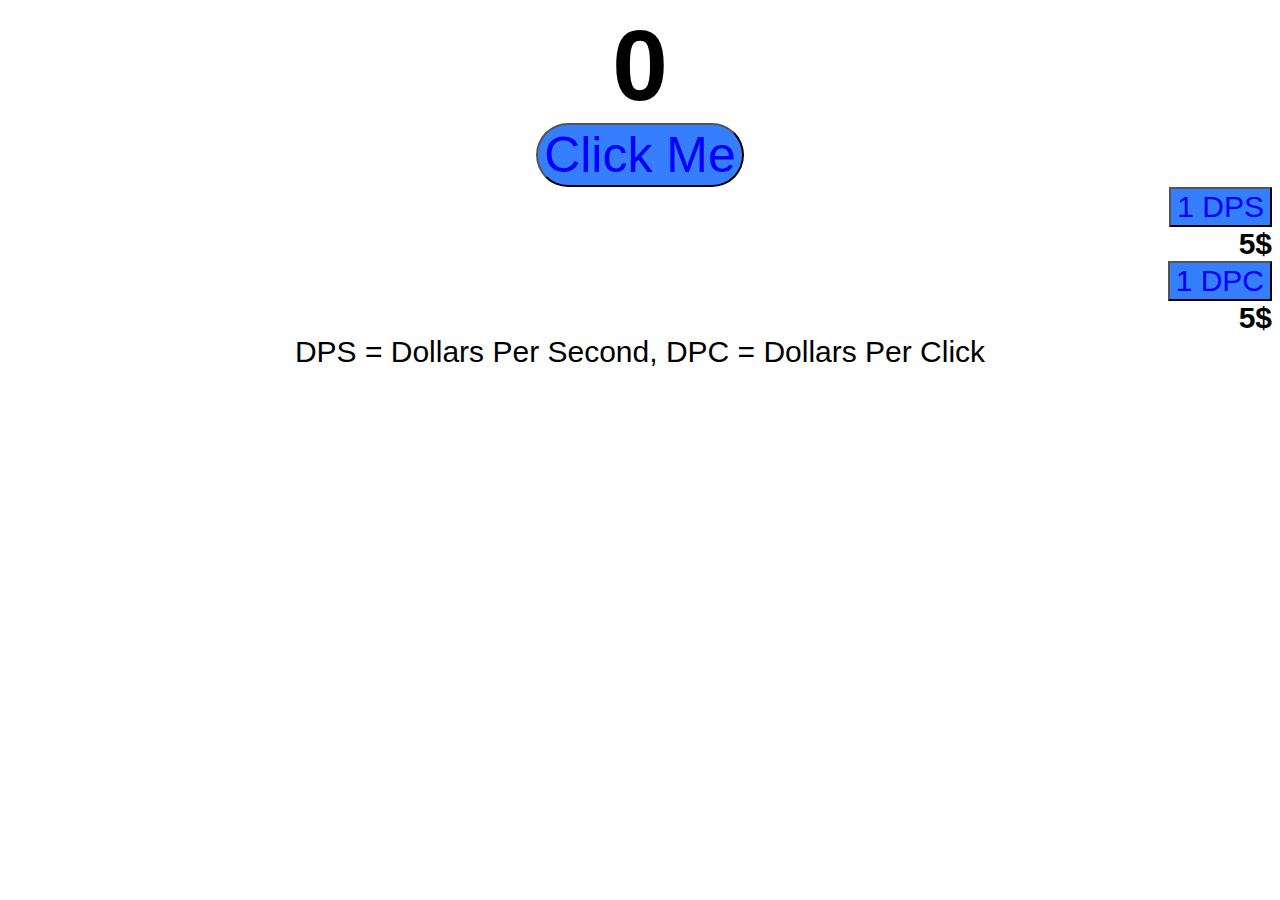
<file: index.html>
<!--
HTML
-->

<!DOCTYPE html>
<html lang="en">
    <head>
        <meta name="viewport" content="width=device-width, initial-scale=1.0">
        <meta charset="UTF-8">
        <title>Clicker *Pre-Alpha*</title>
        <link href="styles.clicker.css" rel="stylesheet">
        <script src="script.clicker.js"></script>
    </head>
    <body>
        <main>
            <section>
              <!--
                Button and Money
              -->

                <h1 id="Text" class="Money"></h1>
                <div class="Button-div">
                    <button onclick="Text()" id="Button" class="Button">Click Me</button>
                </div>
            </section>
            <section>
              <!--
                Shop
              -->
              <div class="DPS_DIV">
                    <button class="DPS_BUTTON" id="DPS_BUTTON" onclick="ADDDPS()"></button>
              </div>
              <h1 class="DPS_PRICE" id="DPS_PRICE"></h1>
              <div class="DPC_DIV">
                <button class="DPC_BUTTON" id="DPC_BUTTON" onclick="ADDDPC()"></button>
              </div>
            <h1 class="DPC_PRICE" id="DPC_PRICE"></h1>
            </section>
        </main>
        <footer class = "footer">
            DPS = Dollars Per Second, DPC = Dollars Per Click
        </footer>
    </body>
</html>
</file>
<file: styles.clicker.css>
/*
CSS
*/

.Money {
    font-family: Arial;
    font-size: 100px;
    color: black;
    text-align: center;
    margin: 0;
}

.Button-div {
    text-align: center;
    margin: 0;
}

.Button {
    font-size: 50px;
    font-family: Arial;
    color: blue;
    border-radius: 50px;
    background-color: #357FFF;
    margin: 0;
}

.DPS_DIV {
    text-align: right;
    margin: 0;
}

.DPS_BUTTON {
    font-family: Arial;
    font-size: 30px;
    color: blue;
    background-color: #357FFF;
}

.DPS_PRICE {
    font-family: Arial;
    font-size: 30px;
    color: black;
    text-align: right;
    margin: 0;
}

.footer {
    text-align: center;
    font-family: Arial;
    font-size: 30px;
    color: black;
    margin: 0;
}

.DPC_DIV {
    text-align: right;
    margin: 0;
}

.DPC_BUTTON {
    font-family: Arial;
    font-size: 30px;
    color: blue;
    background-color: #357FFF;
}

.DPC_PRICE {
    font-family: Arial;
    font-size: 30px;
    color: black;
    text-align: right;
    margin: 0;
}
</file>
